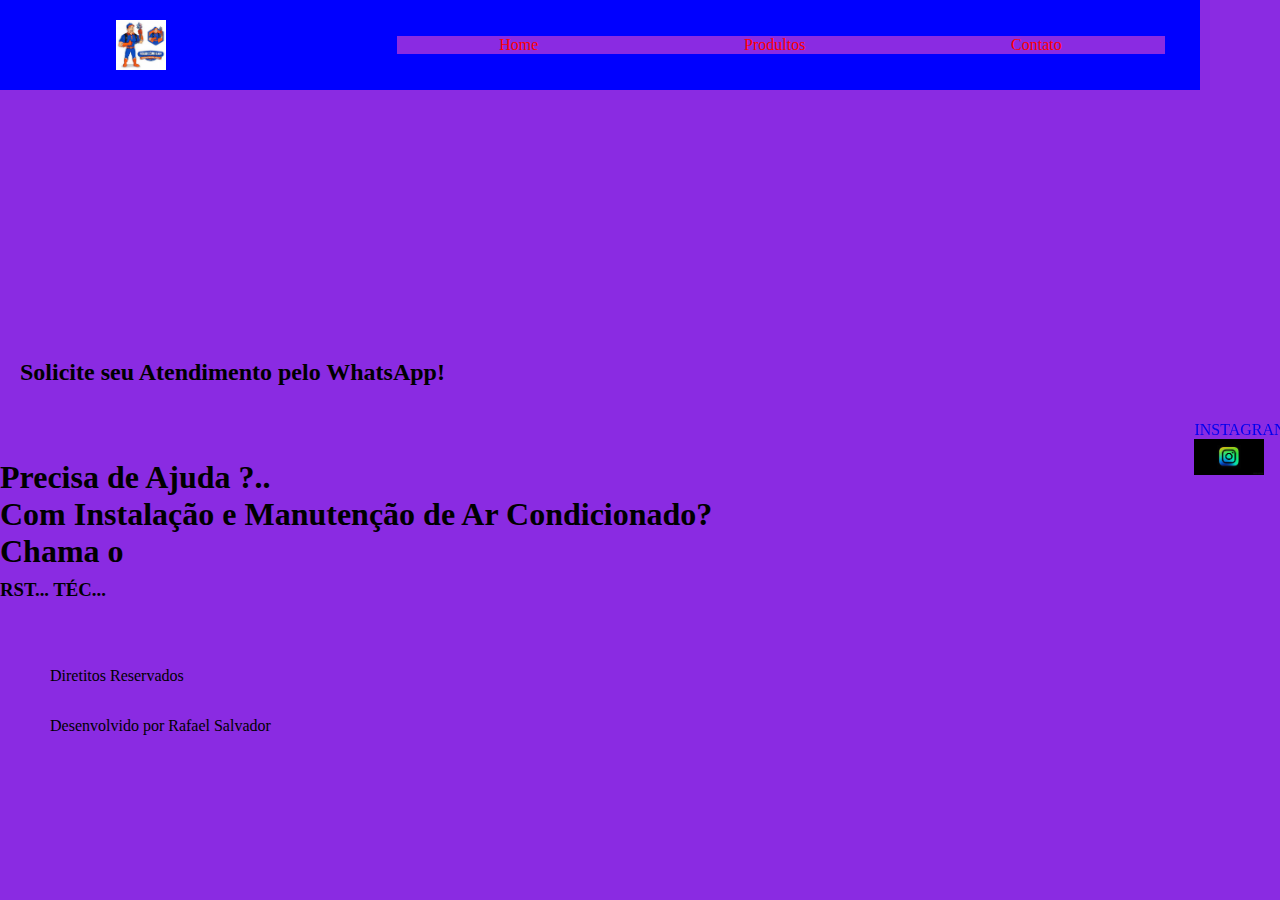
<file: site-de-vendas/index.html>
<!DOCTYPE html>
<html lang="pt">
  <head>
        <meta charset="UTF-8">
         <meta http-equiv="X-UA-Compatible" content="IE=edge">
          <meta name="viewport" content="width=, initial-scale=1.0">
             <title></title>
          <link rel="stylesheet" href="./styler.css">
  </head>


  <body>
    <header>
      <img id="logo" src="./download.jfif">
         <nav>
           <ul>

              <a href="./index.html">
              <li>Home</li>
              </a>
            
              <a href="./Produto.html">
              <li>Produltos</li>
              </a>
            
              <a href="./contato.html">
              <li>Contato</li>
              </a>
             
              
        </ul>
      </nav>
    </header>
      <div id="baner"></div>
    
      <h2>Solicite seu Atendimento pelo WhatsApp!<h2>
      <h1>Precisa de Ajuda ?.. <br>Com Instalação e Manutenção de Ar Condicionado?<br> Chama o</h1>
      <h3 style="color: black;">RST... TÉC...</h3>
      
        <footer>
         <span>Diretitos Reservados </span>
         <span> Desenvolvido por Rafael Salvador</span>
 
         </footer>

          <div class="menu-lateral">
            <ul>
             <li>
                <a href="https://instagram.com/rafael_salvador_silva?igshid=YzgyMTM2MGM=" target="_blank">INSTAGRAN
                    <img src="./download (2).jfif" alt="instagram" class="icone">
                </a>
              </li>
            </ul>
           </div>    
  </body>
</html>
</file>
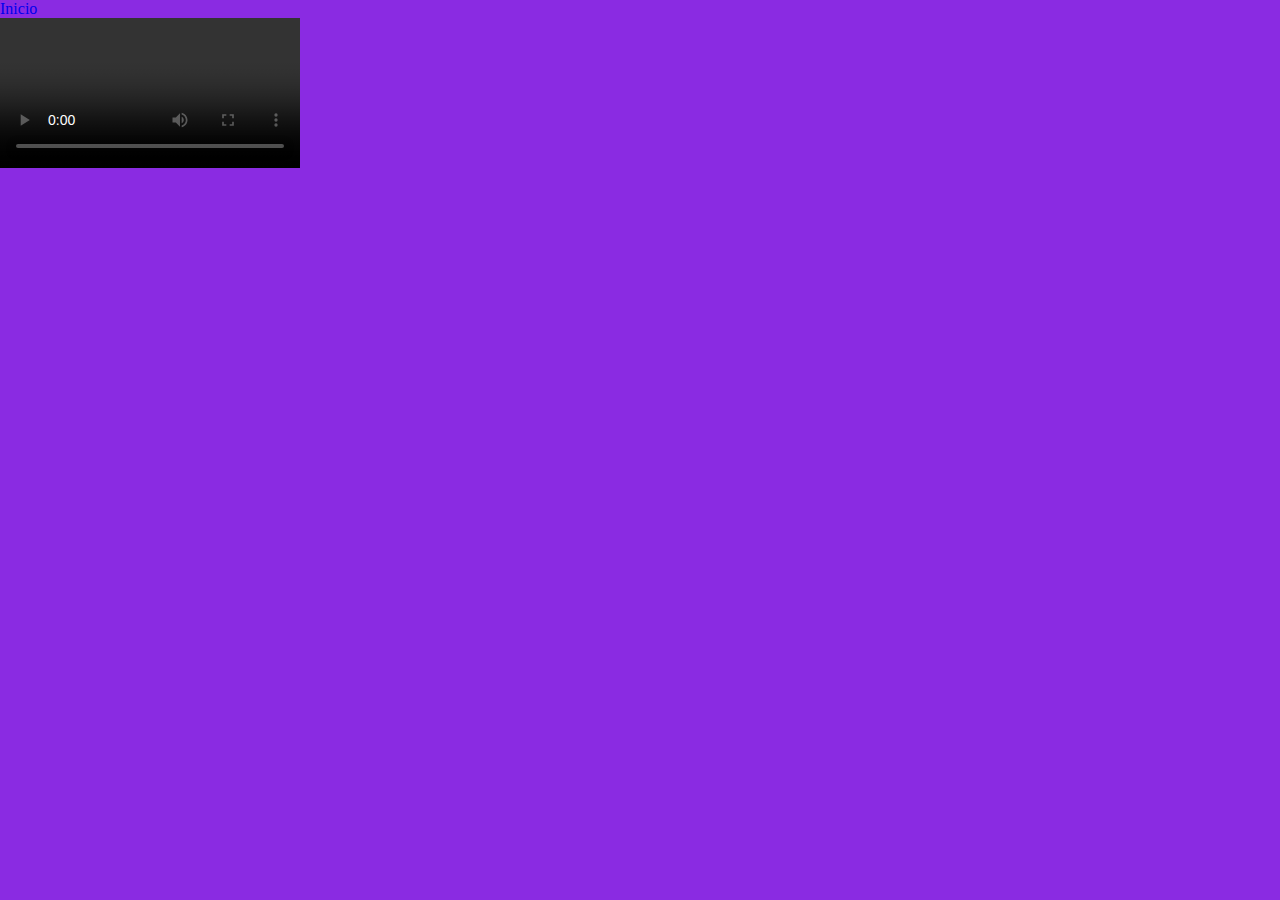
<file: site-de-vendas/contato.html>
<!DOCTYPE html>
<html lang="en">
  <head>
    <meta charset="UTF-8">
    <meta http-equiv="X-UA-Compatible" content="IE=edge">
    <meta name="viewport" content="width=device-width, initial-scale=1.0">
    <title>Document</title>
    <link rel="stylesheet" href="./stylercontato.css">
    <link rel="stylesheet" href="./responsiva.css">
  </head>

     <body>
     <a href="./contato.html">
     <a href="./index.html">Inicio</a>
     </a>

     <div id="treiler-container"></div>
     <div class="content"></div>
     <video controls class="trailer" type="video/mp4">< src=""</video>
   
        <header>
          <div>
         <div>
            <div>

            </div>
          </div>
          </div>
        </header>
    </body>
</html>
</file>
<file: site-de-vendas/styler.css>
*{
    margin: 0;
    padding: 0;
    background-color:blueviolet;
    list-style: none;
    text-decoration: none;

}
header{
    height: 90px;
    display: flex;
    justify-content:space-around;
    align-items: center;
    background-color: blue;

}

.menu-lateral{
    position: fixed;
    top: 0;
    right: 0;
    width: 80px;
    display: flex;
    justify-content: center;
    align-items: center;
    min-height: 100vh;
}

.menu-lateral ul{
    display: flex;
    flex-direction: column;
    gap: 15px;
}

.icone{
    width: 70px;
    filter: invert(1);
    transition: 0.3s ease-in-out
    b
 
}

.icone:houver{
    transform: scale(1.2);
    color: blue;
}

nav{
width: 60%;
}
ul{
 display: flex;
 width: auto;
 justify-content: space-around;
}

li{
    list-style: none;
    color: red;
    cursor: pointer;
    font: size 20px;
    transition:0.5s;
}


#logo{

    width: 50px;
    height: auto;
}

#baner{
    background-image: url('https://blog.centralar.com.br/wp-content/uploads/2021/01/1.Banner-Blog-Trocar-Ar.jpg');
    background-position: 50% 50%;
    background-size: cover;
    width: 100%;
    height: 269px;
}


h2{
    height: 50px;
    margin-left: 20px;

}
h1{
    height: 120px;
    
}
.button{
    width: 10%;
    height: 40px;
    cursor: pointer;
    background-color:green;
    color: #fff;
    padding: 8px 10px;
    border-radius: 5px;
    cursor: pointer;
    transition: 0.8s;
    font-size: 18px;
    display: flex;
    justify-content: center;
    font-weight: bold;
    border: none;
    outline: none;
    margin-top: 25px;
}
.button:hover{
    background-color:black;
    color:red;
}

footer{
    height: 100px;
    margin: 50px;
    display: flex;
    flex-direction: column;
    justify-content: space-around;
}

span{
    color:black;

}

.footer-navigation{
    display: none;
}

.footer-list{
    display: flex;
    flex-direction: column;
    align-items: center;
}
@media(max-width: 768px){
.footer-navigation {
    display: block;

}
nav{
    display: none;
    color: black;
}

h2{
    height: 50px;
    margin-left: 20px;
    display: flex;
    flex-direction: column;
    justify-content: space-between;

}
h1{ width: 100%;
    height: 193px;
    display: flex;
    flex-direction: column;
    justify-content: space-between;
    
}

.button{
    width: 103px;
    height: 40px;
    cursor: pointer;
    background-color:green;
    color: #fff;
    padding: 8px 10px;
    border-radius: 5px;
    cursor: pointer;
    transition: 0.8s;
    font-size: 18px;
    display: flex;
    justify-content: center;
    font-weight: bold;
    border: none;
    outline: none;
    margin-top: 25px;
}
.button:hover{
    background-color:black;
    color:red;
}
#baner{
    background-image: url('https://blog.centralar.com.br/wp-content/uploads/2021/01/1.Banner-Blog-Trocar-Ar.jpg');
    background-position: 50% 50%;
    background-size: cover;
    width: 100%;
    height: 142px;
}
#logovendas{
    width: 10%;
    height: 12px;

}
</file>
<file: site-de-vendas/stylercontato.css>
*{
    margin: 0;
    padding: 0;
    background-color:blueviolet;
    list-style: none;
    text-decoration: none;
}
</file>
<file: site-de-vendas/responsiva.css>
@media(max-whidth:1280px){
    body{
        padding: 0 40px;
    }
}

@media(max-whidth: 768px){
    .informacao{
        display: flex;
        flex-direction: column;
        align-items: center;
    }

    .informacao .descricao{
        width: 60%;
        text-align: center;
    }
}

@media (max-width: 425px){
    .informacao .logo{
        max-width: 300px;
    }
}

.menu-lateral{
    position: static;
    min-height: auto;

}
</file>
